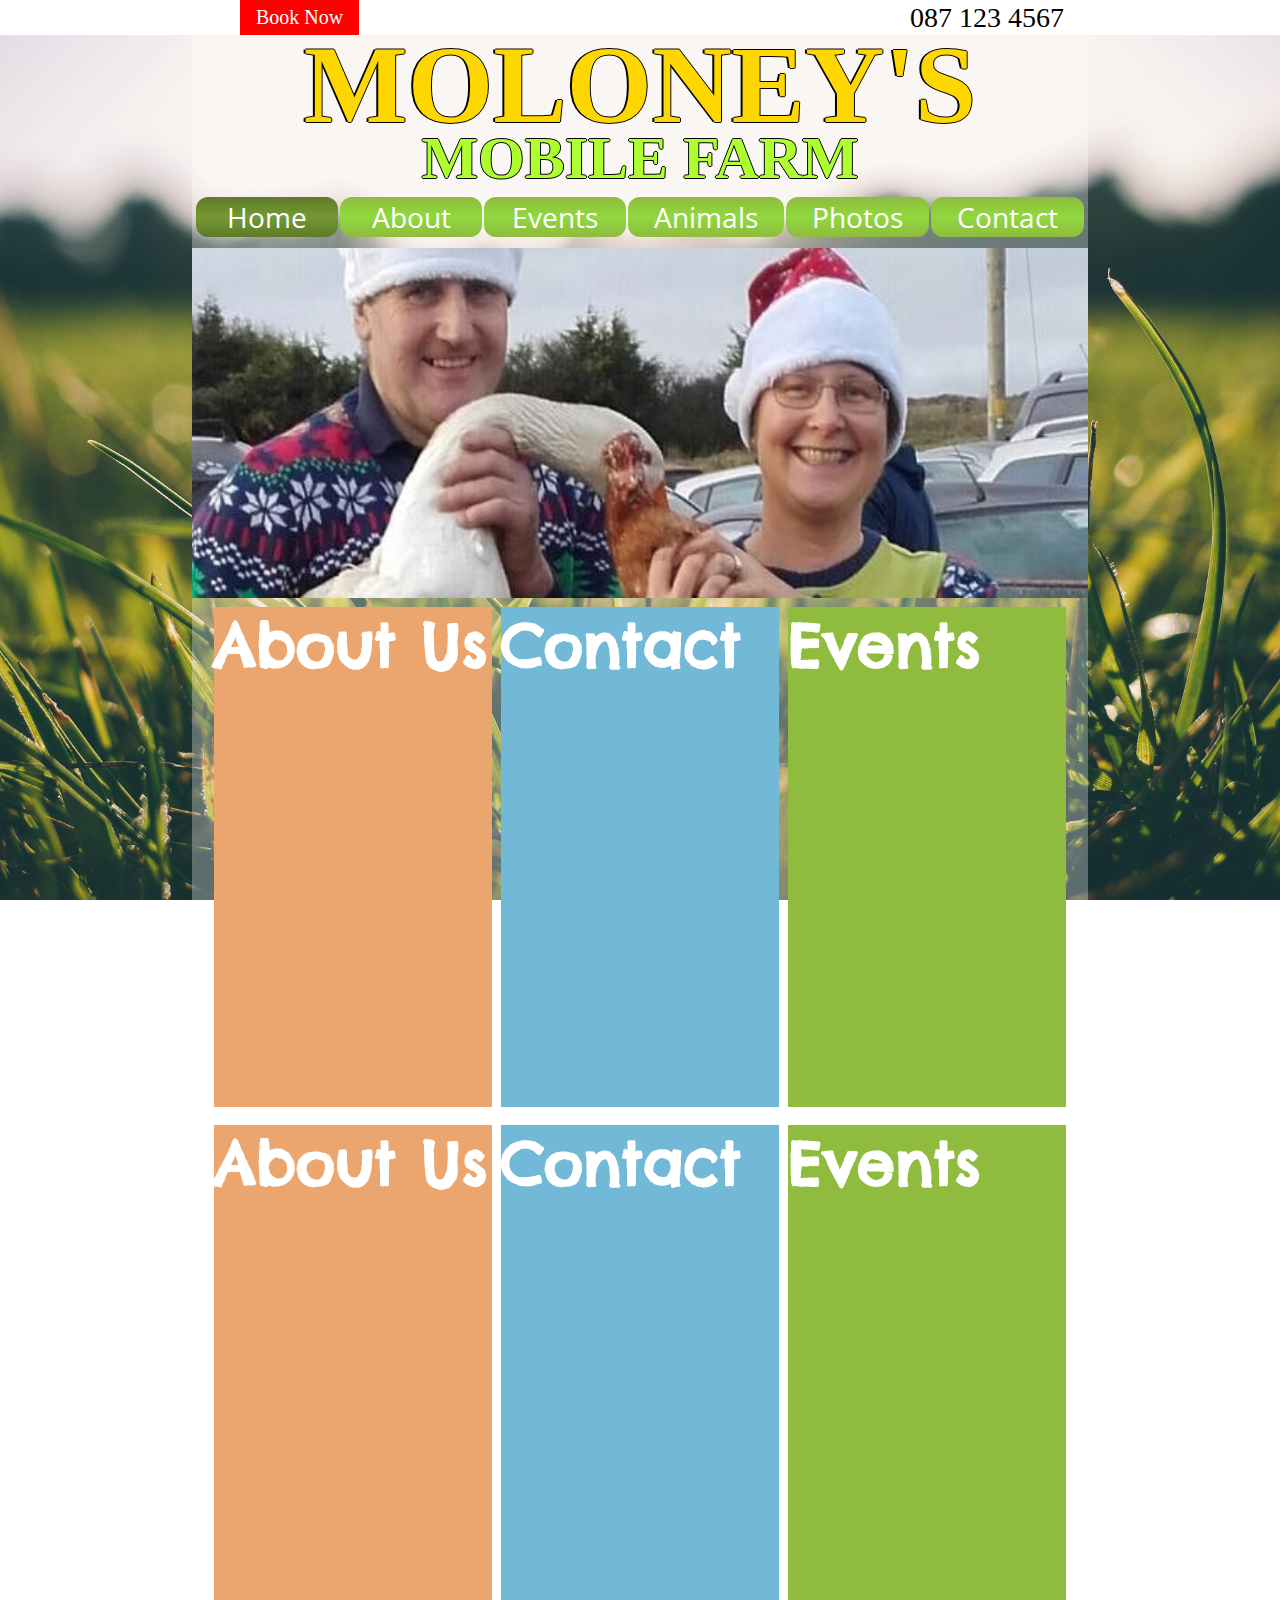
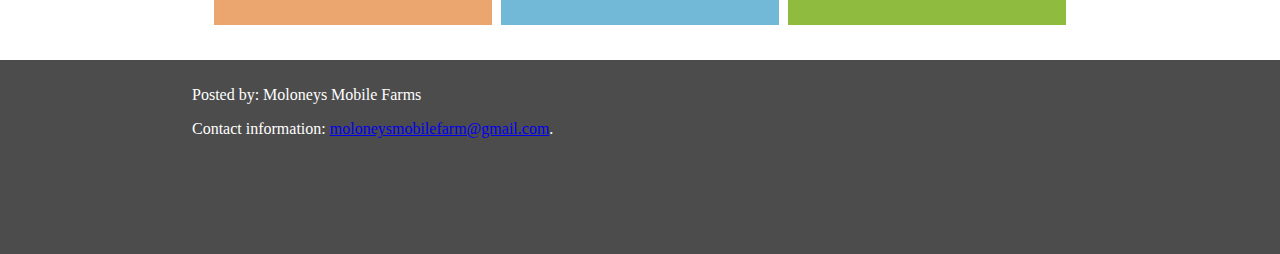
<file: index.html>
<!DOCTYPE html>
<html class="html1">
	<head>
		<link href="style.css" type="text/css" rel="stylesheet">
		
		<link rel="icon" type="image/png" href="images/m.png">
		<link href="https://fonts.googleapis.com/css?family=Chelsea+Market|Open+Sans:600" rel="stylesheet">

		
		<meta name="viewport" content="width=device-width, initial-scale=1">
		<title>Moloney's Mobile Farm</title>
	</head>
	
	<body>
	
	
	
	<ul class="top">
		<li class="topbar"><a class="booknow" href="contact.html">Book Now</a><li>
		<li ><a class="number" href="#home">087 123 4567</a></li>
	</ul>
	
	<div class="whole">
	
	<div class="title">
		<h1>MOLONEY'S</h1>
		<h2>MOBILE FARM</h2>
	</div>
	
	<ul class="navbar">
		<li class="topnav"><a class="booknow active" href="index.html">Home</a></li
		><li class="topnav"><a class="booknow" href="about.html">About</a></li
		><li class="topnav"><a class="booknow" href="events.html">Events</a></li
		><li class="topnav"><a class="booknow" href="animals.html">Animals</a></li
		><li class="topnav"><a class="booknow" href="photos.html">Photos</a></li
		><li class="topnav"><a class="booknow" href="contact.html">Contact</a></li>
		
	</ul>	

	
	<div class="w3-content w3-section" style="height:350px;padding-top:10px;" >
	<img class="mySlides" src="images/s3.jpg" style="width:100%;height:100%">
	<img class="mySlides" src="images/s2.jpg" style="width:100%;height:100%">
	<img class="mySlides" src="images/s1.jpg" style="width:100%;height:100%">
	</div>


	<div class="boxs">
	<div class="box">
	<h3>About Us</h3>
	</div>
	<div class="box1">
	<h3>Events</h3>
	</div>
	<div class="box2">
	<h3>Contact</h3>
	</div>
	
		<div class="box">
	<h3>About Us</h3>
	</div>
	<div class="box1">
	<h3>Events</h3>
	</div>
	<div class="box2">
	<h3>Contact</h3>
	</div>

	</div>
	</div>
	
	<footer>
	<p>Posted by: Moloneys Mobile Farms</p>
	<p>Contact information: <a href="mailto:someone@example.com">moloneysmobilefarm@gmail.com</a>.</p>
	</footer>
	
	<script>
	var myIndex = 0;
	carousel();

	function carousel() {
    var i;
    var x = document.getElementsByClassName("mySlides");
    for (i = 0; i < x.length; i++) {
       x[i].style.display = "none";  
    }
    myIndex++;
    if (myIndex > x.length) {myIndex = 1}    
    x[myIndex-1].style.display = "block";  
    setTimeout(carousel, 15000); // Change image every 2 seconds
	}
	</script>

	</body>
	
</html>
</file>
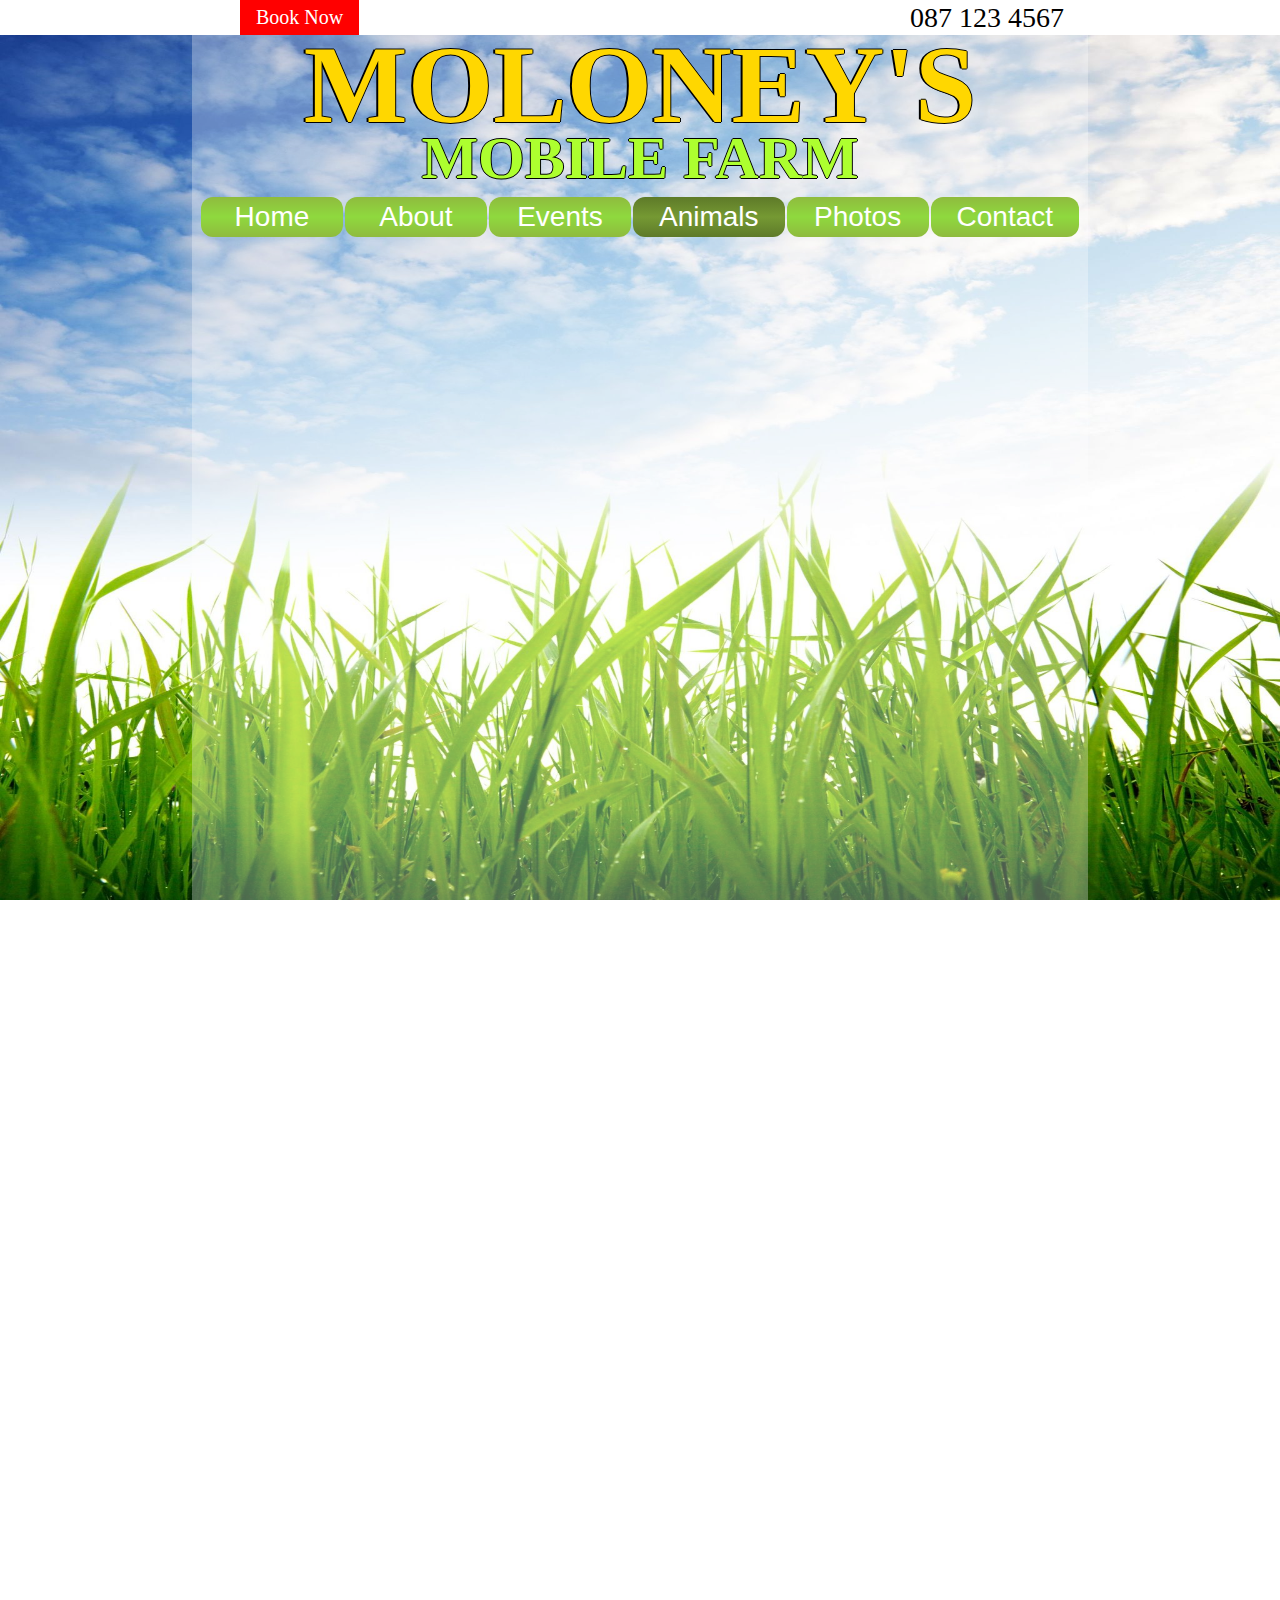
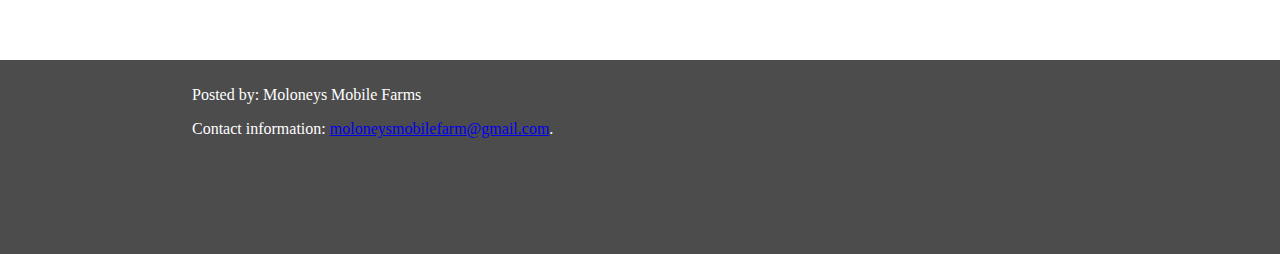
<file: animals.html>
<!DOCTYPE html>
<html class="html3">
	<head>
		<link href="style.css" type="text/css" rel="stylesheet">
		
		<link rel="icon" type="image/png" href="images/m.png">
		
		<meta name="viewport" content="width=device-width, initial-scale=1">
		<title>Moloney's Mobile Farm</title>
	</head>
	
	<body>
	
	
	
	<ul class="top">
		<li class="topbar"><a class="booknow" href="contact.html">Book Now</a><li>
		<li ><a class="number" href="#home">087 123 4567</a></li>
	</ul>
	
	<div class="whole">
	
	<div class="title">
		<h1>MOLONEY'S</h1>
		<h2>MOBILE FARM</h2>
	</div>
	
	<ul class="navbar">
		<li class="topnav"><a class="booknow" href="home2.html">Home</a></li
		><li class="topnav"><a class="booknow" href="about.html">About</a></li
		><li class="topnav"><a class="booknow" href="events.html">Events</a></li
		><li class="topnav"><a class="booknow active" href="animals.html">Animals</a></li
		><li class="topnav"><a class="booknow" href="photos.html">Photos</a></li
		><li class="topnav"><a class="booknow" href="contact.html">Contact</a></li>
		
	</ul>
	
	</div>
	
	<footer>
	<p>Posted by: Moloneys Mobile Farms</p>
	<p>Contact information: <a href="mailto:someone@example.com">moloneysmobilefarm@gmail.com</a>.</p>
	</footer>
	
		</body>
	
</html>
</file>
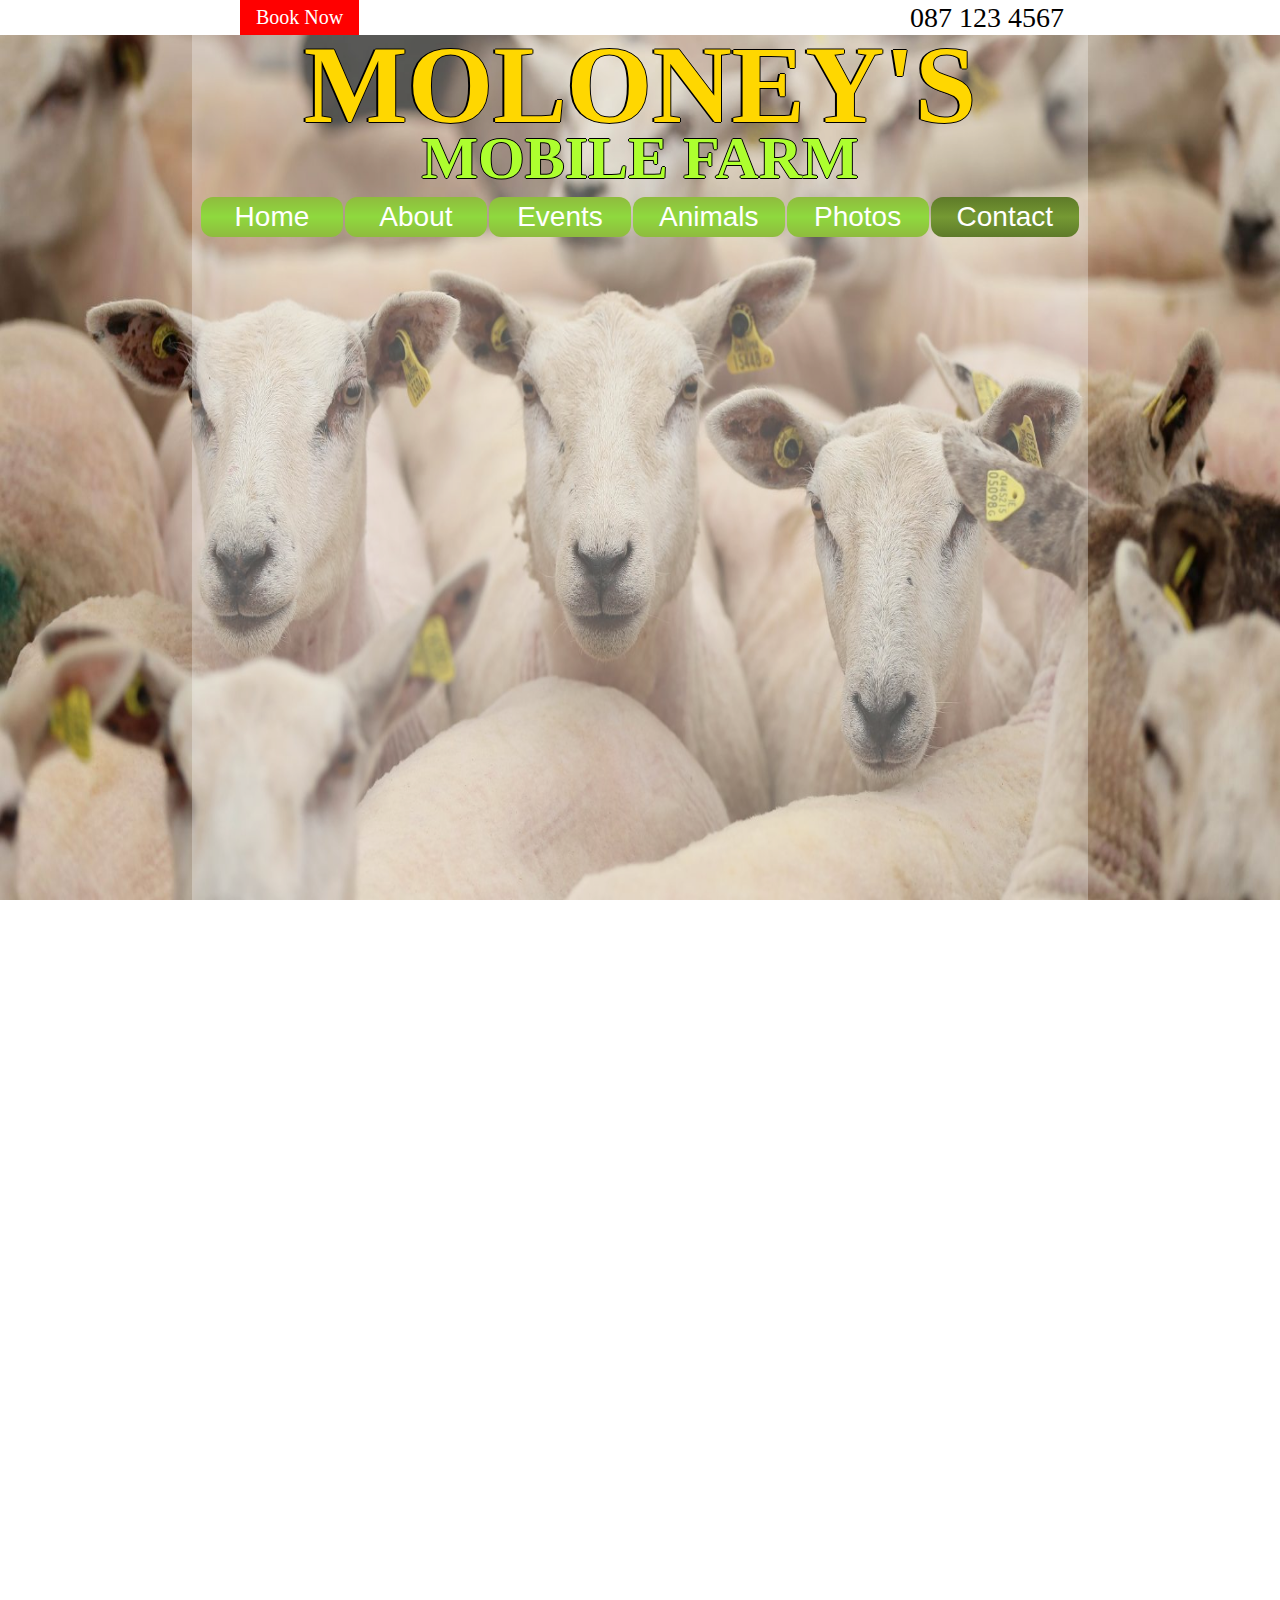
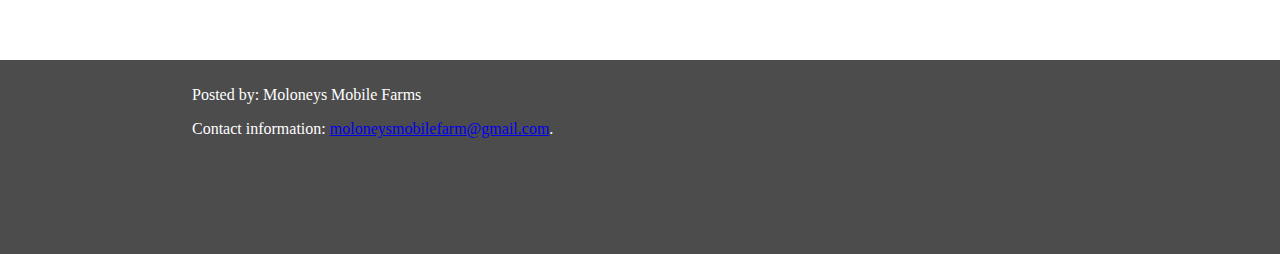
<file: contact.html>
<!DOCTYPE html>
<html class="html4">
	<head>
		<link href="style.css" type="text/css" rel="stylesheet">
		
		<link rel="icon" type="image/png" href="images/m.png">
		
		<meta name="viewport" content="width=device-width, initial-scale=1">
		<title>Moloney's Mobile Farm</title>
	</head>
	
	<body>
	
	
	
	<ul class="top">
		<li class="topbar"><a class="booknow" href="contact.html">Book Now</a><li>
		<li ><a class="number" href="#home">087 123 4567</a></li>
	</ul>
	
	<div class="whole">
	
	<div class="title">
		<h1>MOLONEY'S</h1>
		<h2>MOBILE FARM</h2>
	</div>
	
	<ul class="navbar">
		<li class="topnav"><a class="booknow" href="home2.html">Home</a></li
		><li class="topnav"><a class="booknow" href="about.html">About</a></li
		><li class="topnav"><a class="booknow" href="events.html">Events</a></li
		><li class="topnav"><a class="booknow" href="animals.html">Animals</a></li
		><li class="topnav"><a class="booknow" href="photos.html">Photos</a></li
		><li class="topnav"><a class="booknow active" href="contact.html">Contact</a></li>
		
	</ul>
	
	</div>
	
	<footer>
	<p>Posted by: Moloneys Mobile Farms</p>
	<p>Contact information: <a href="mailto:someone@example.com">moloneysmobilefarm@gmail.com</a>.</p>
	</footer>
	
		</body>
	
</html>
</file>
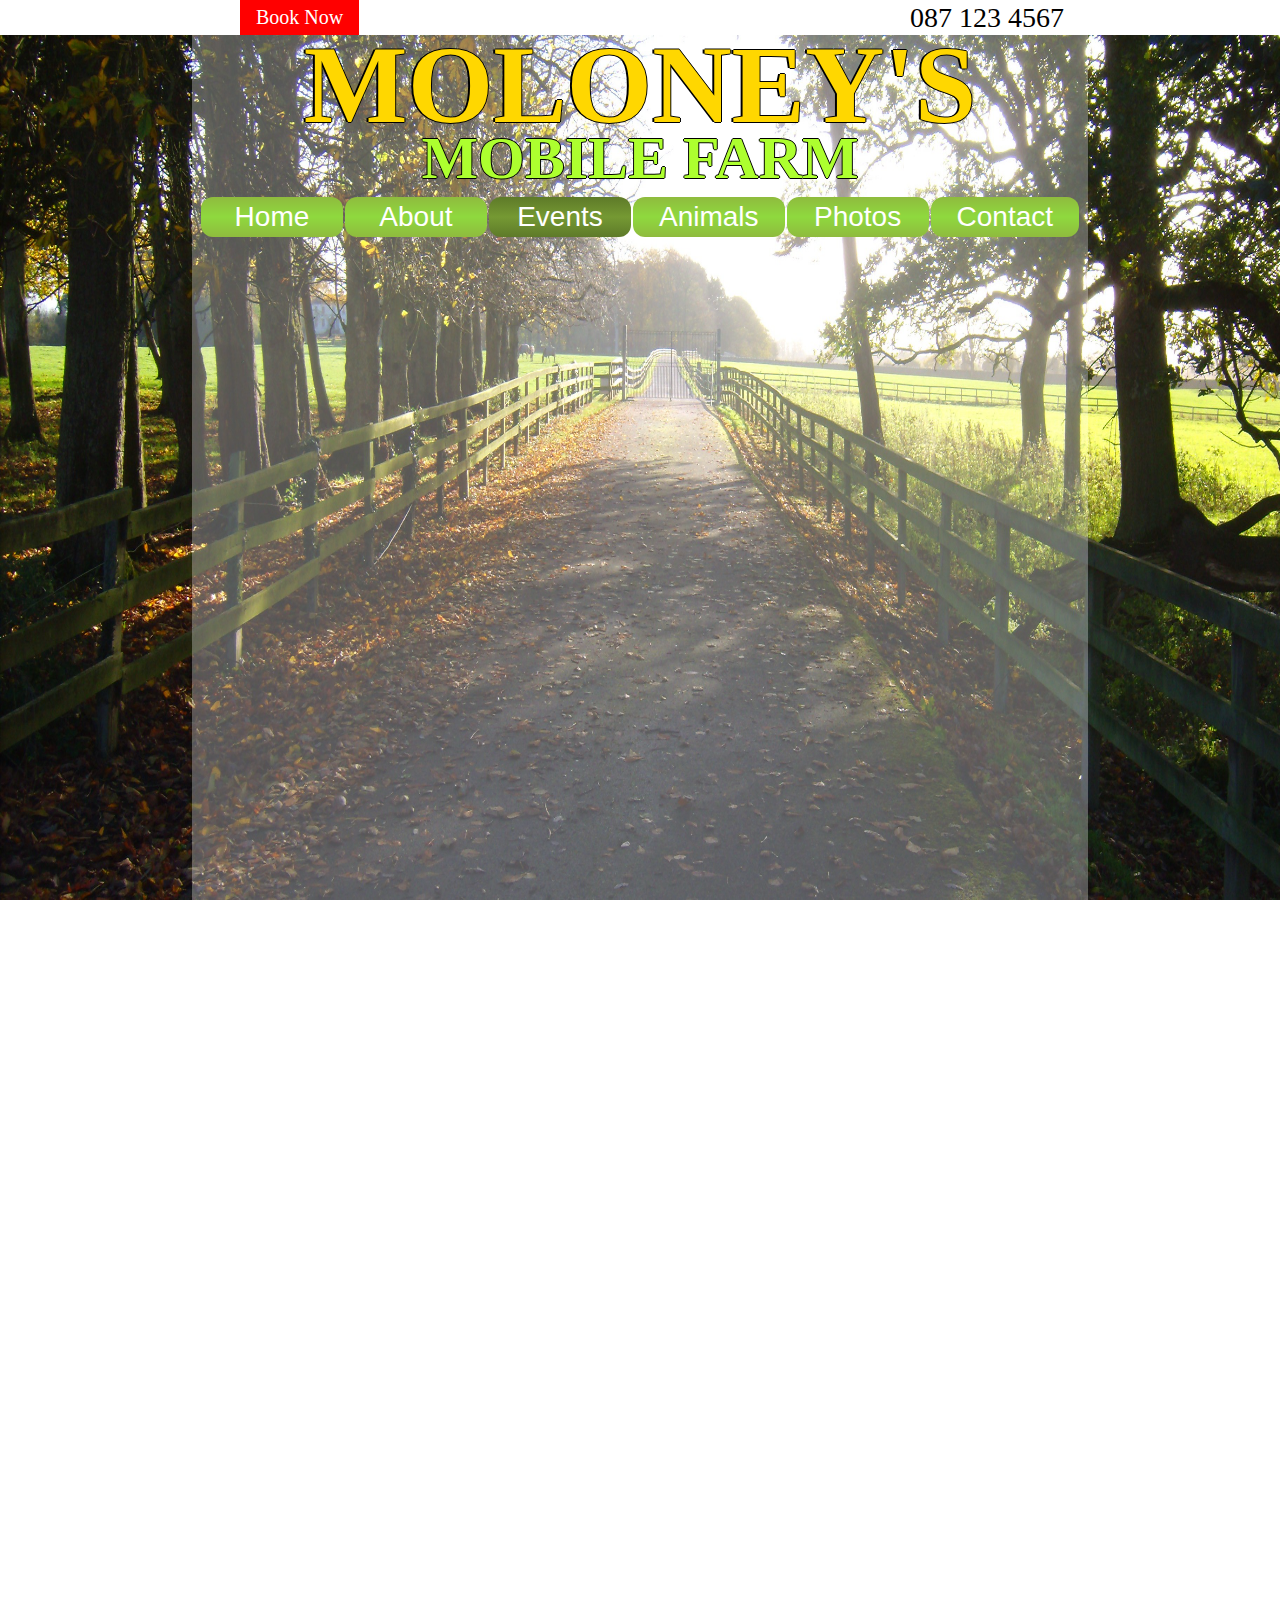
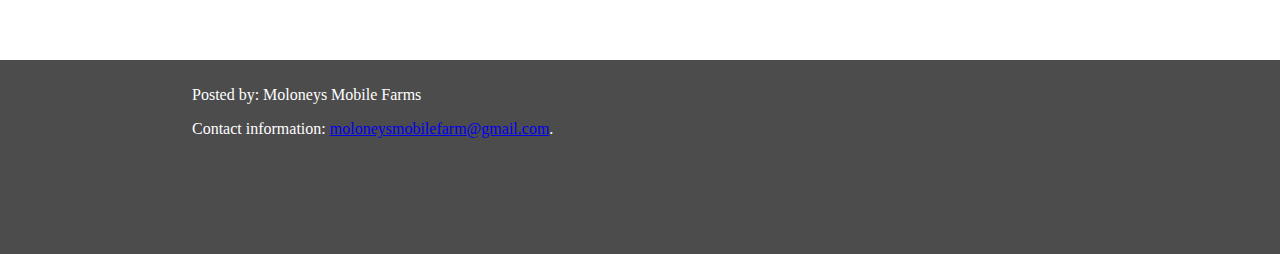
<file: events.html>
<!DOCTYPE html>
<html class="html5">
	<head>
		<link href="style.css" type="text/css" rel="stylesheet">
		
		<link rel="icon" type="image/png" href="images/m.png">
		
		<meta name="viewport" content="width=device-width, initial-scale=1">
		<title>Moloney's Mobile Farm</title>
	</head>
	
	<body>
	
	
	
	<ul class="top">
		<li class="topbar"><a class="booknow" href="contact.html">Book Now</a><li>
		<li ><a class="number" href="#home">087 123 4567</a></li>
	</ul>
	
	<div class="whole">
	
	<div class="title">
		<h1>MOLONEY'S</h1>
		<h2>MOBILE FARM</h2>
	</div>
	
	<ul class="navbar">
		<li class="topnav"><a class="booknow" href="home2.html">Home</a></li
		><li class="topnav"><a class="booknow" href="about.html">About</a></li
		><li class="topnav"><a class="booknow active" href="events.html">Events</a></li
		><li class="topnav"><a class="booknow" href="animals.html">Animals</a></li
		><li class="topnav"><a class="booknow" href="photos.html">Photos</a></li
		><li class="topnav"><a class="booknow" href="contact.html">Contact</a></li>
		
	</ul>
	
	</div> 
	
	<footer>
	<p>Posted by: Moloneys Mobile Farms</p>
	<p>Contact information: <a href="mailto:someone@example.com">moloneysmobilefarm@gmail.com</a>.</p>
	</footer>
	
		</body>
	
</html>
</file>
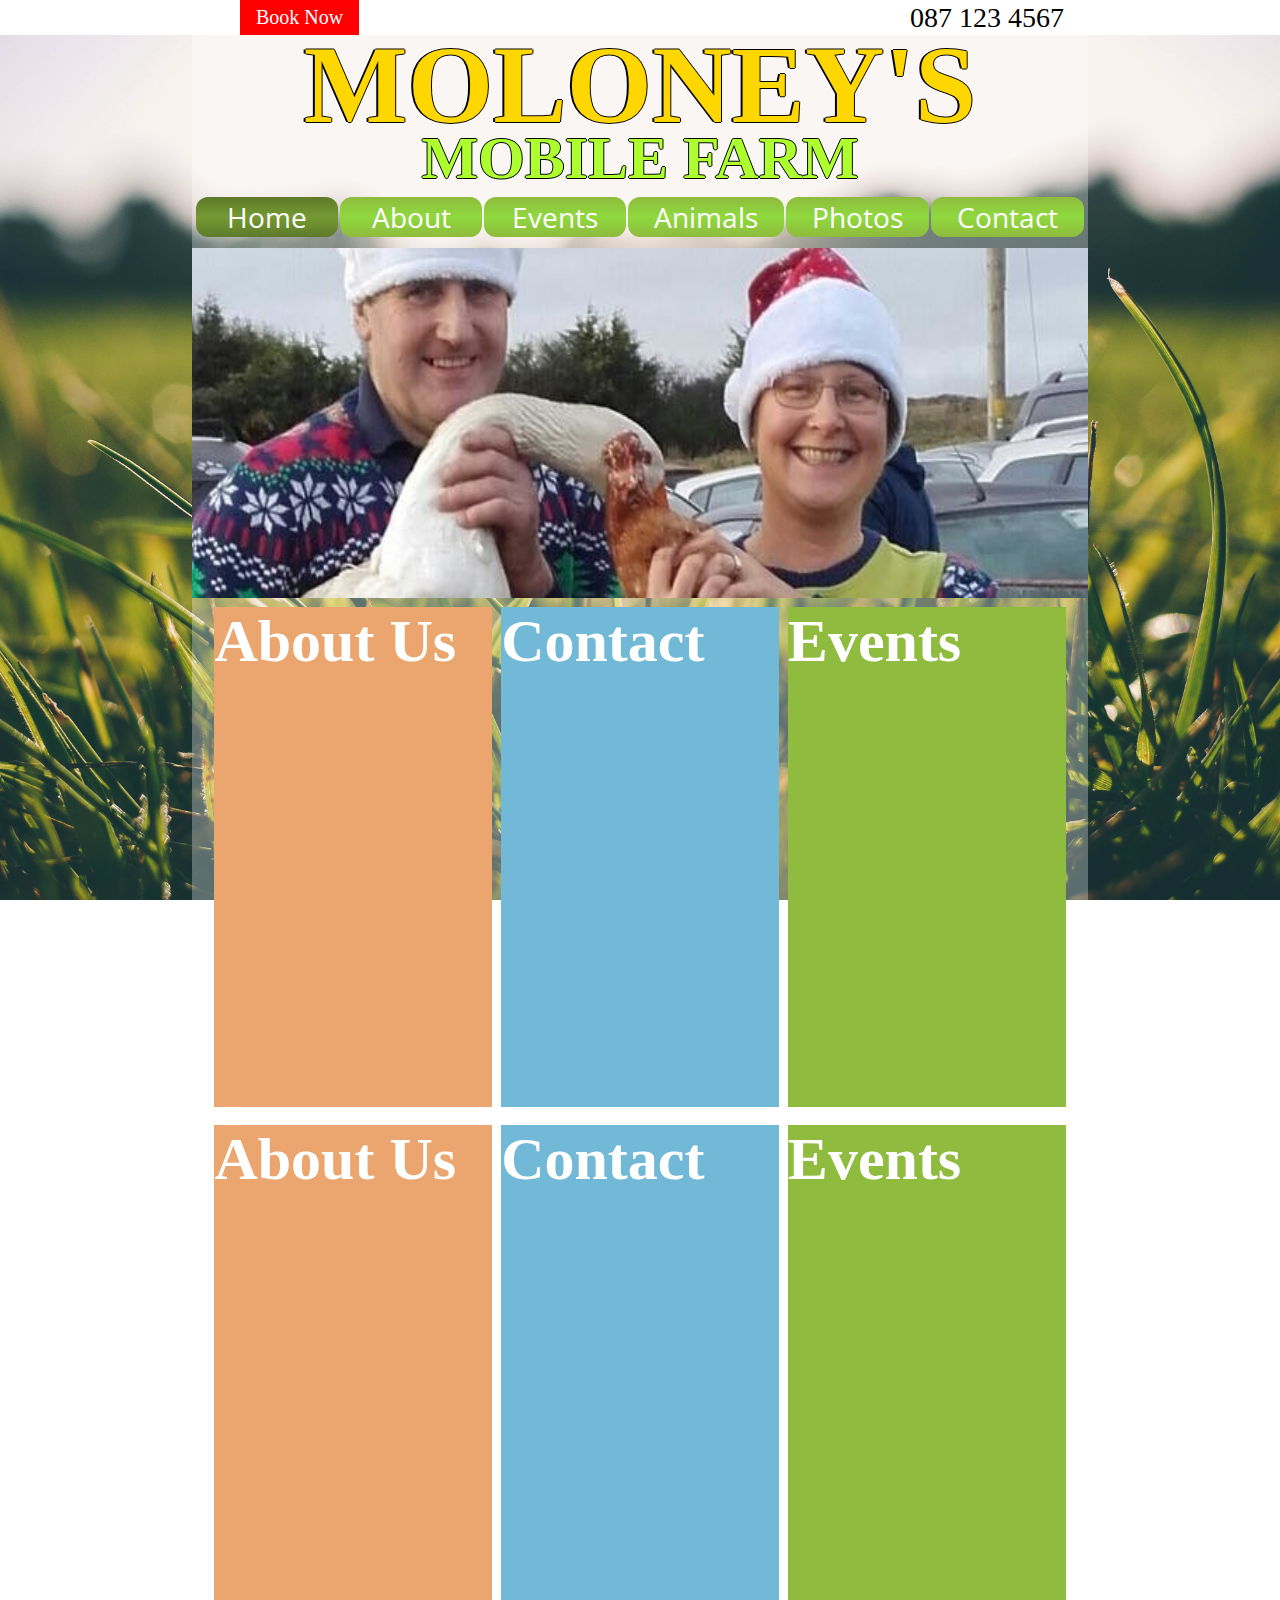
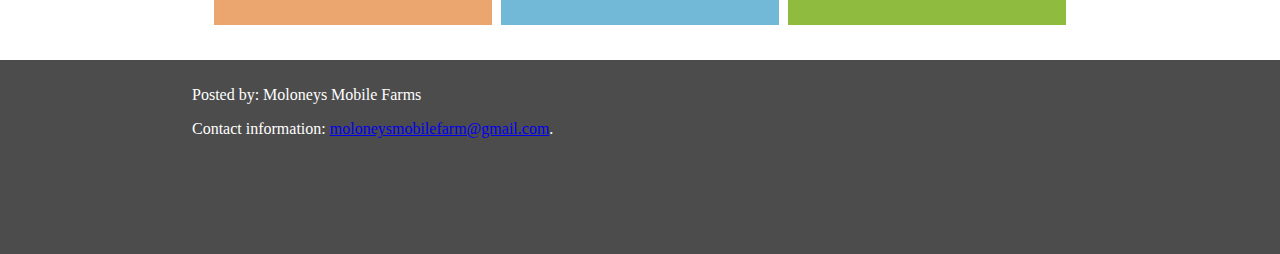
<file: home2.html>
<!DOCTYPE html>
<html class="html1">
	<head>
		<link href="style.css" type="text/css" rel="stylesheet">
		
		<link rel="icon" type="image/png" href="images/m.png">
		<link href="https://fonts.googleapis.com/css?family=Lilita+One|Open+Sans:500" rel="stylesheet">

		
		<meta name="viewport" content="width=device-width, initial-scale=1">
		<title>Moloney's Mobile Farm</title>
	</head>
	
	<body>
	
	
	
	<ul class="top">
		<li class="topbar"><a class="booknow" href="contact.html">Book Now</a><li>
		<li ><a class="number" href="#home">087 123 4567</a></li>
	</ul>
	
	<div class="whole">
	
	<div class="title">
		<h1>MOLONEY'S</h1>
		<h2>MOBILE FARM</h2>
	</div>
	
	<ul class="navbar">
		<li class="topnav"><a class="booknow active" href="home2.html">Home</a></li
		><li class="topnav"><a class="booknow" href="about.html">About</a></li
		><li class="topnav"><a class="booknow" href="events.html">Events</a></li
		><li class="topnav"><a class="booknow" href="animals.html">Animals</a></li
		><li class="topnav"><a class="booknow" href="photos.html">Photos</a></li
		><li class="topnav"><a class="booknow" href="contact.html">Contact</a></li>
		
	</ul>	

	
	<div class="w3-content w3-section" style="height:350px;padding-top:10px;" >
	<img class="mySlides" src="images/s3.jpg" style="width:100%;height:100%">
	<img class="mySlides" src="images/s2.jpg" style="width:100%;height:100%">
	<img class="mySlides" src="images/s1.jpg" style="width:100%;height:100%">
	</div>


	<div class="boxs">
	<div class="box">
	<h3>About Us</h3>
	</div>
	<div class="box1">
	<h3>Events</h3>
	</div>
	<div class="box2">
	<h3>Contact</h3>
	</div>
	
		<div class="box">
	<h3>About Us</h3>
	</div>
	<div class="box1">
	<h3>Events</h3>
	</div>
	<div class="box2">
	<h3>Contact</h3>
	</div>

	</div>
	</div>
	
	<footer>
	<p>Posted by: Moloneys Mobile Farms</p>
	<p>Contact information: <a href="mailto:someone@example.com">moloneysmobilefarm@gmail.com</a>.</p>
	</footer>
	
	<script>
	var myIndex = 0;
	carousel();

	function carousel() {
    var i;
    var x = document.getElementsByClassName("mySlides");
    for (i = 0; i < x.length; i++) {
       x[i].style.display = "none";  
    }
    myIndex++;
    if (myIndex > x.length) {myIndex = 1}    
    x[myIndex-1].style.display = "block";  
    setTimeout(carousel, 15000); // Change image every 2 seconds
	}
	</script>

	</body>
	
</html>
</file>
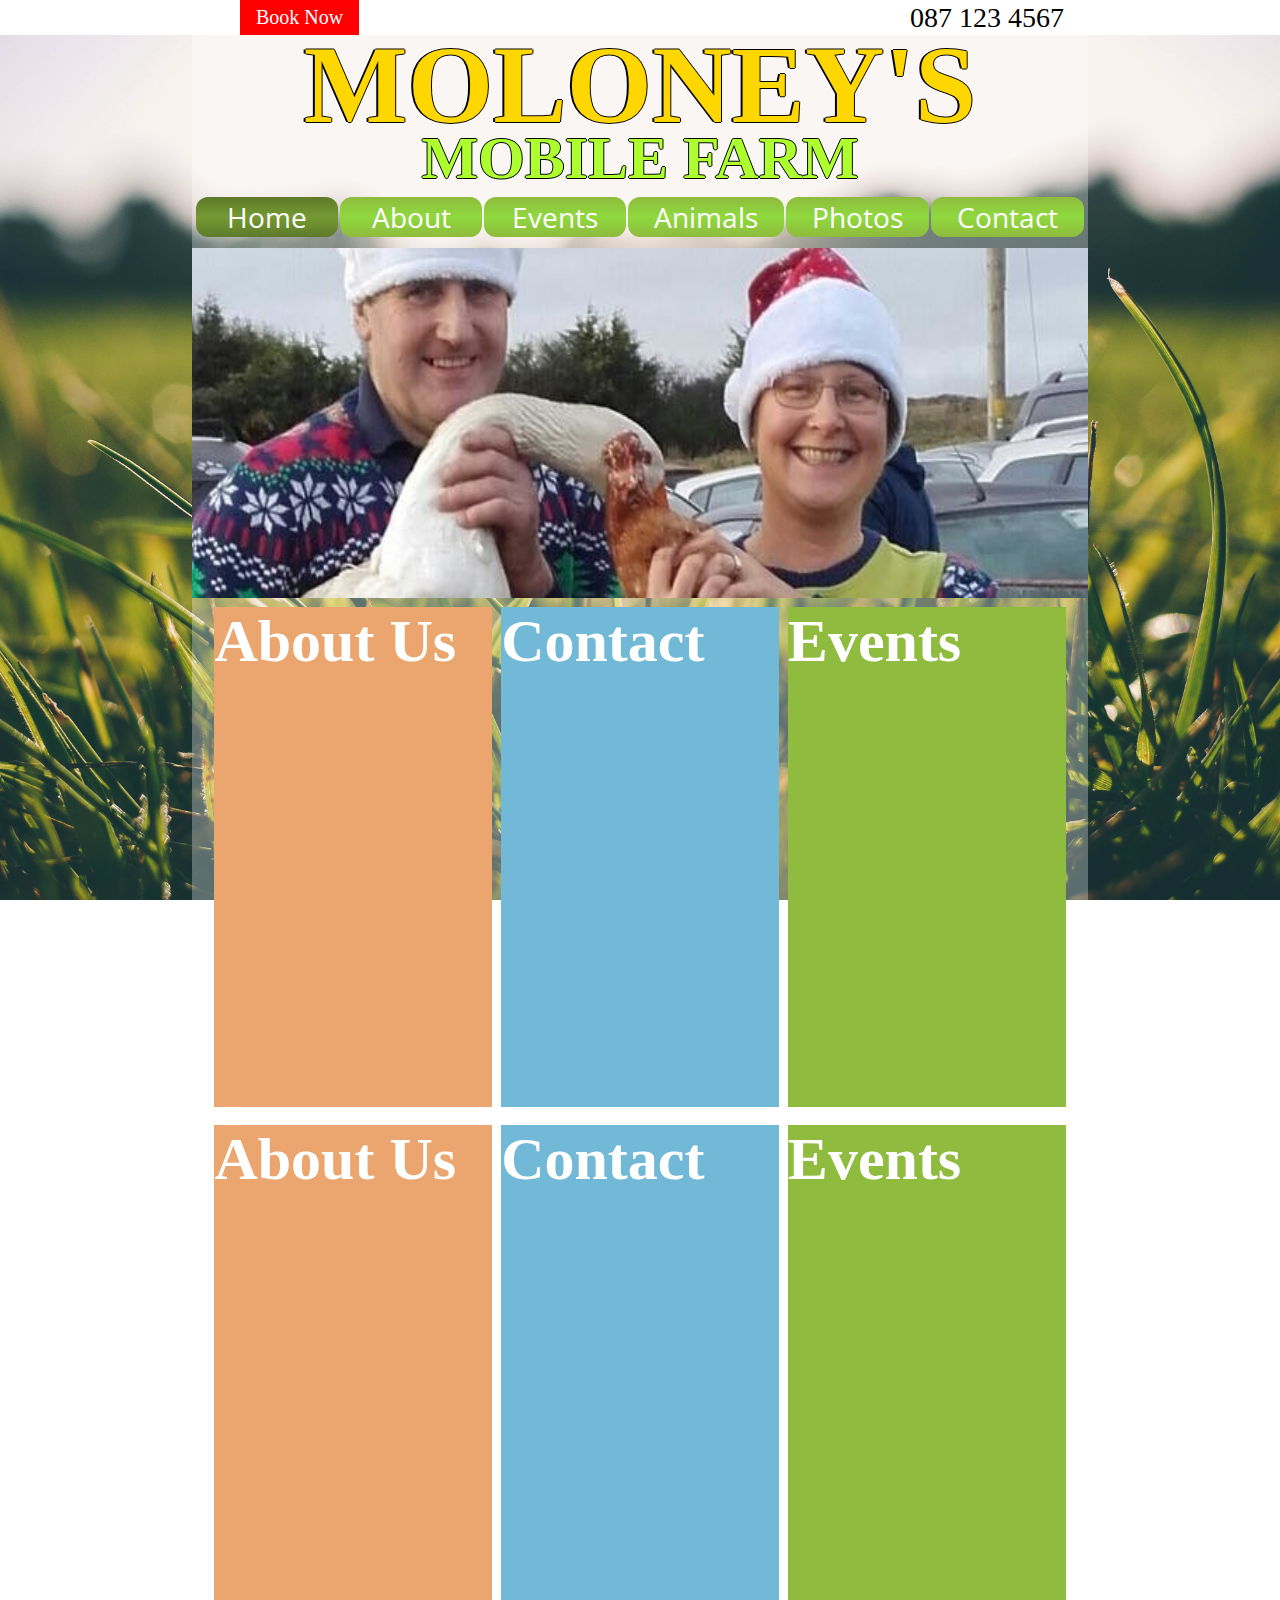
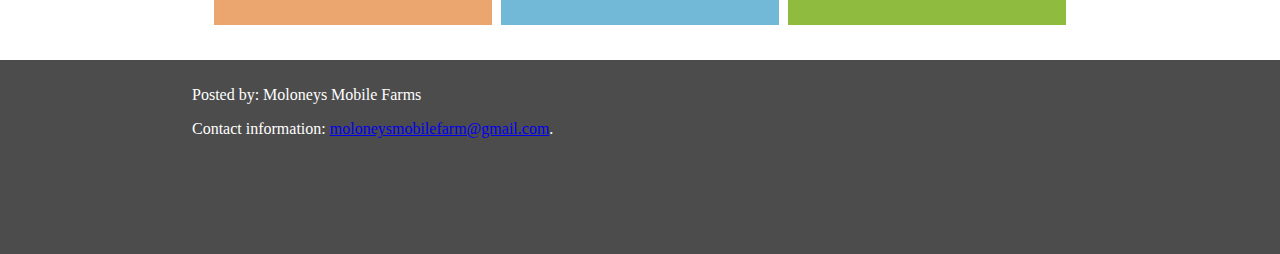
<file: html2.html>
<!DOCTYPE html>
<html class="html1">
	<head>
		<link href="style.css" type="text/css" rel="stylesheet">
		
		<link rel="icon" type="image/png" href="images/m.png">
		<link href="https://fonts.googleapis.com/css?family=Lilita+One|Open+Sans:500" rel="stylesheet">

		
		<meta name="viewport" content="width=device-width, initial-scale=1">
		<title>Moloney's Mobile Farm</title>
	</head>
	
	<body>
	
	
	
	<ul class="top">
		<li class="topbar"><a class="booknow" href="contact.html">Book Now</a><li>
		<li ><a class="number" href="#home">087 123 4567</a></li>
	</ul>
	
	<div class="whole">
	
	<div class="title">
		<h1>MOLONEY'S</h1>
		<h2>MOBILE FARM</h2>
	</div>
	
	<ul class="navbar">
		<li class="topnav"><a class="booknow active" href="home2.html">Home</a></li
		><li class="topnav"><a class="booknow" href="about.html">About</a></li
		><li class="topnav"><a class="booknow" href="events.html">Events</a></li
		><li class="topnav"><a class="booknow" href="animals.html">Animals</a></li
		><li class="topnav"><a class="booknow" href="photos.html">Photos</a></li
		><li class="topnav"><a class="booknow" href="contact.html">Contact</a></li>
		
	</ul>	

	
	<div class="w3-content w3-section" style="height:350px;padding-top:10px;" >
	<img class="mySlides" src="images/s3.jpg" style="width:100%;height:100%">
	<img class="mySlides" src="images/s2.jpg" style="width:100%;height:100%">
	<img class="mySlides" src="images/s1.jpg" style="width:100%;height:100%">
	</div>


	<div class="boxs">
	<div class="box">
	<h3>About Us</h3>
	</div>
	<div class="box1">
	<h3>Events</h3>
	</div>
	<div class="box2">
	<h3>Contact</h3>
	</div>
	
		<div class="box">
	<h3>About Us</h3>
	</div>
	<div class="box1">
	<h3>Events</h3>
	</div>
	<div class="box2">
	<h3>Contact</h3>
	</div>

	</div>
	</div>
	
	<footer>
	<p>Posted by: Moloneys Mobile Farms</p>
	<p>Contact information: <a href="mailto:someone@example.com">moloneysmobilefarm@gmail.com</a>.</p>
	</footer>
	
	<script>
	var myIndex = 0;
	carousel();

	function carousel() {
    var i;
    var x = document.getElementsByClassName("mySlides");
    for (i = 0; i < x.length; i++) {
       x[i].style.display = "none";  
    }
    myIndex++;
    if (myIndex > x.length) {myIndex = 1}    
    x[myIndex-1].style.display = "block";  
    setTimeout(carousel, 15000); // Change image every 2 seconds
	}
	</script>

	</body>
	
</html>
</file>
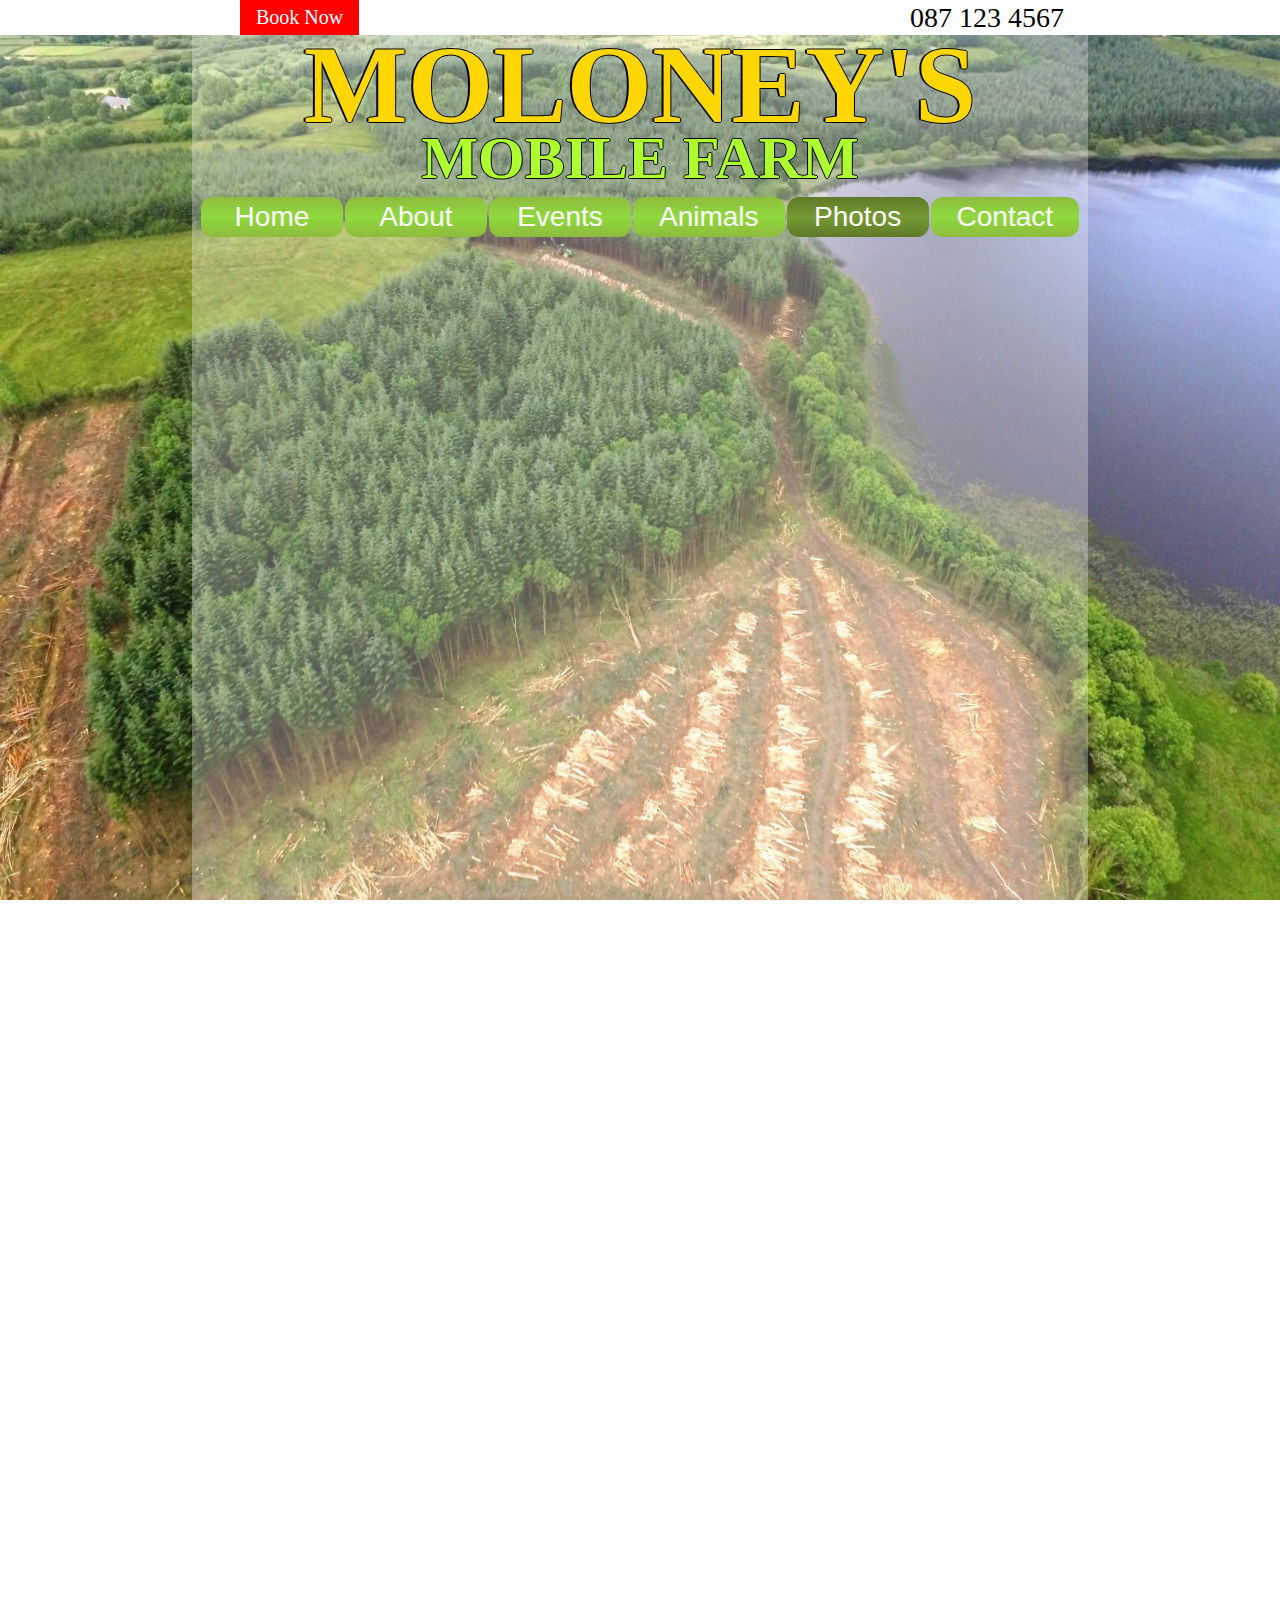
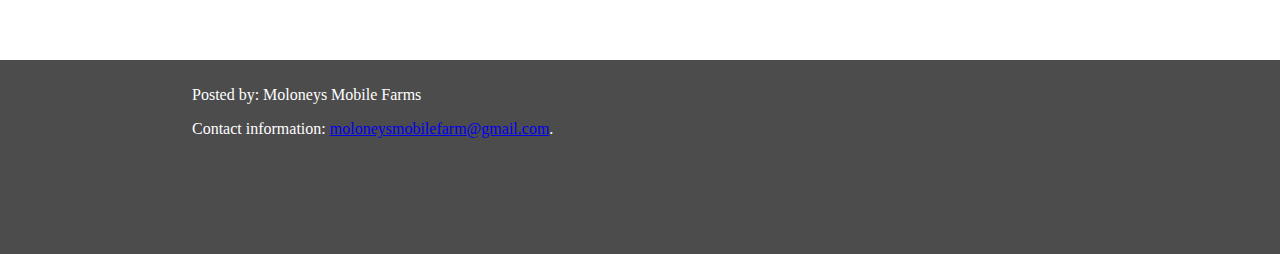
<file: photos.html>
<!DOCTYPE html>
<html class="html6">
	<head>
		<link href="style.css" type="text/css" rel="stylesheet">
		
		<link rel="icon" type="image/png" href="images/m.png">
		
		<meta name="viewport" content="width=device-width, initial-scale=1">
		<title>Moloney's Mobile Farm</title>
	</head>
	
	<body>
	
	
	
	<ul class="top">
		<li class="topbar"><a class="booknow" href="contact.html">Book Now</a><li>
		<li ><a class="number" href="#home">087 123 4567</a></li>
	</ul>
	
	<div class="whole">
	
	<div class="title">
		<h1>MOLONEY'S</h1>
		<h2>MOBILE FARM</h2>
	</div>
	
	<ul class="navbar">
		<li class="topnav"><a class="booknow" href="home2.html">Home</a></li
		><li class="topnav"><a class="booknow" href="about.html">About</a></li
		><li class="topnav"><a class="booknow" href="events.html">Events</a></li
		><li class="topnav"><a class="booknow" href="animals.html">Animals</a></li
		><li class="topnav"><a class="booknow active" href="photos.html">Photos</a></li
		><li class="topnav"><a class="booknow" href="contact.html">Contact</a></li>
		
	</ul>

	</div>
	
	<footer>
	<p>Posted by: Moloneys Mobile Farms</p>
	<p>Contact information: <a href="mailto:someone@example.com">moloneysmobilefarm@gmail.com</a>.</p>
	</footer>
	
		</body>
	
</html>
</file>
<file: style.css>
/*{
	border-style:solid;
}*/

html{
	
	background-attachment:fixed;
	background-size:100% 100%;
	background-repeat: no-repeat;
	margin:0;
	border:0;
	padding:0;
}

.html2{background-image: url("images/ducklings.jpg");}.html1{background-image: url("images/grass2.jpg");}.html3{background-image: url("images/grass3.jpg");}.html4{background-image: url("images/sheep.jpg");}.html5{background-image: url("images/grass1.jpg");}.html6{background-image: url("images/woodland.jpg");}							

H1{
	text-align:center;
	font-family:"showcard gothic";
	font-size:110px;
	color:gold;
	line-height: 0px;
	text-shadow: -2px 0 black, 0 1px black, 1px 0 black, 0 -1px black;
}

H2{
	text-align:center;
	font-family:"showcard gothic";
	font-size:60px;
	color:rgb(173,255,47);
	line-height: 0px;
	text-shadow: -1px 0 black, 0 1px black, 1px 0 black, 0 -1px black;
}

H3{
	font-size:60px;
	color:white;
	border-style:solid;
	border-width:0px;
	margin:0;
	text-align:left;
font-family: 'Chelsea Market', cursive;
}

.title{
	height:180px;
	background-color:rgba(255,255,255, 0);
	padding-top:1px;
}


body{
	margin:auto;
	padding:0;
	border:0;
	min-height:1200px;
	background-color:;
}

.whole{
	margin:auto;
	padding:10px 0 0 0;
	border:0;
	width:70%;
	background-color: rgba(255,255,255, .3);
	min-height:1650px;
	
}



.top {
    list-style-type: none;
    margin: 0;
    padding: 0;
    overflow: hidden;
    background-color: rgba(255,255,255,1);
	border-style:solid;
	border-width:0 0 0 0;
	border-bottom-color:red;
	position:fixed;
	width:100%;
	z-index:900;
}

.topbar {
    float: left;
}

.topbar .booknow {
    display: block;
    color: white;
    text-align: center;
    padding: 14px 16px;
    text-decoration: none;
	background-color: red;
	font-size: 20px;
	margin-left: 240px;
	line-height:7px;
}
.number {
    display: block;
    color: black;
    text-align: center;
    padding: 14px 16px;
    text-decoration: none;
	font-size: 28px;
	margin-right: 200px;
	line-height:7px;
	float:right;
}

.topbar .booknow:hover {
    background-color: rgba(255,255,255,1);
	color:red;
}


.navbar {
    list-style-type: none;
    margin: 5px 0px 0px 0px;
    padding: 0;
    overflow: visible;
    /*background: -webkit-linear-gradient(rgba(52,128,205,0.9), rgba(102,178,255,0.9),rgba(52,128,205,0.9)) ; /* For Safari 5.1 to 6.0 
    background: -o-linear-gradient(rgba(52,128,205,0.9), rgba(102,178,255,0.9),rgba(52,128,205,0.9)); /* For Opera 11.1 to 12.0 
    background: -moz-linear-gradient(rgba(52,128,205,0.9), rgba(102,178,255,0.9),rgba(52,128,205,0.9)); /* For Firefox 3.6 to 15 
    background: linear-gradient( rgba(220, 0, 0,1),rgba(255, 0, 0,1),rgba(220, 0, 0,1));
	    background-color: rgba(50,205,50,0.9);*/
    text-align: center;
	padding-bottom:0px;
	padding-top: 0px;
	font-family:arial;
}

.topnav {
 
	  float: center;
	 display: inline-block;
	 margin:0;
	 font-family: 'Open Sans', sans-serif;
	 
}

.topnav .booknow:not(.active) {
    display: block;
    color: white;
    text-align: center;
    padding: 10px 26px;
    text-decoration: none;
	/*background: -webkit-linear-gradient(rgba(52,128,205,0.9), rgba(102,178,255,0.9),rgba(52,128,205,0.9)) ;
    background: -o-linear-gradient(rgba(52,128,205,0.9), rgba(102,178,255,0.9),rgba(52,128,205,0.9)); 
    background: -moz-linear-gradient(rgba(52,128,205,0.9), rgba(102,178,255,0.9),rgba(52,128,205,0.9));
    background: linear-gradient( rgba(10,165,10,0.9),rgba(50,205,50,0.9),rgba(10,165,10,0.9));*/
	background: linear-gradient(rgb(143,187,62), rgba(143,217,62,1),rgb(143,187,62));
	margin: 1px;
	line-height:20px;
	border-radius: 0px;
	font-size:28px;
	min-width:90px;
	border-style:solid;
	border-color:white;
	border-width: 0px;
	border-radius:12px;
}


.topnav .booknow:hover:not(.active) {
	background: rgba(255,255,255,.8);
	/*background: -webkit-linear-gradient(rgba(52,128,205,0.9), rgba(102,178,255,0.9),rgba(52,128,205,0.9)) ; 
    background: -o-linear-gradient(rgba(52,128,205,0.9), rgba(102,178,255,0.9),rgba(52,128,205,0.9)); 
    background: -moz-linear-gradient(rgba(52,128,205,0.9), rgba(102,178,255,0.9),rgba(52,128,205,0.9)); 
    background: linear-gradient(rgba(0,60,0,.9),rgba(0,100,0,.9),rgba(0,60,0,.9));*/
	color:rgb(143,187,62);
	border-style:solid;
	border-color:rgb(143,187,62);
	border-width:1px;
	 padding: 9px 25px;
}


.active{
	 display: block;
    color: white;
    text-align: center;
    padding: 10px 26px;
    text-decoration: none;
	background:green;
	background: -webkit-linear-gradient(rgba(52,128,205,0.9), rgba(102,178,255,0.9),rgba(52,128,205,0.9)) ; 
    background: -o-linear-gradient(rgba(52,128,205,0.9), rgba(102,178,255,0.9),rgba(52,128,205,0.9)); 
    background: -moz-linear-gradient(rgba(52,128,205,0.9), rgba(102,178,255,0.9),rgba(52,128,205,0.9)); 
    background: linear-gradient(#5e7a29,#759933,#5e7a29);
	margin: 1px;
	line-height:20px;
	border-style:solid;
	border-color:white;
	border-width: 0px;
	font-size:28px;
	min-width:90px;
	border-radius:12px;
}



.firstimage{
	margin:0;
	opacity:0.7;

}


footer{
	margin-top:0px;
	background-color: rgba(0,0,0,.7);
	min-height:70px;
	margin-bottom:0px;
	padding-bottom:100px;
	padding-left:15%;
	padding-right:15%;
	padding-top:10px;
	color:white;
	bottom:0;
	float:left;
	width:100%;
}

.box{
	width:31%;
	margin:1% .5% 1% 2.5%;
	background-color: #eaa66e;
	min-height:500px;
	float:left;
}
.box1{
	width:31%;
	margin:1% 2.5% 1% .5%;
	background-color: #8fbb3e;
	min-height:500px;
	float:right;
}
.box2{
	width:31%;
	margin:1% .5% 1% .5%;
	background-color: #72b9d8;
	min-height:500px;
	float:right;
}
.boxs{
	background-color:;
	width:100%;
	float:left;
}
</file>
